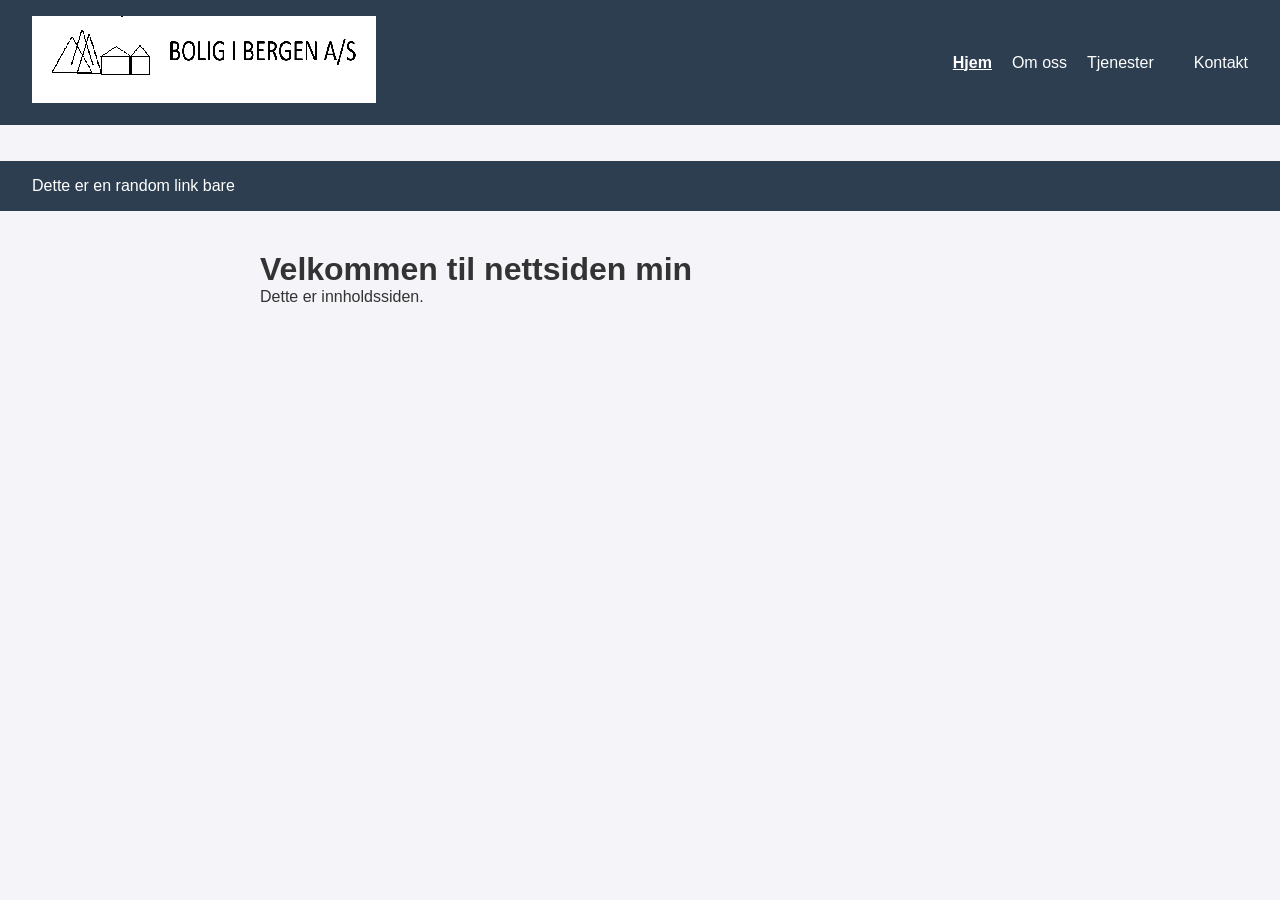
<file: index.html>
<!DOCTYPE html>
<html lang="no">
<head>
    <meta charset="UTF-8">
    <meta name="viewport" content="width=device-width, initial-scale=1.0">
    <title>Min Nettside</title>
    <link rel="stylesheet" href="style.css">
</head>
<body>
	
<header class="navbar">
        <div class="logo"><img src="logo.png">
</div>


        <nav>
            <ul class="nav-links">
                <li><b><u>Hjem</u></b></li>
                <li><a href="om-oss.html">Om oss</a></li>
                <li><a href="tjenester.html">Tjenester</></li>
                <li><a href="kontaktoss.html">Kontakt</a></li>
            </ul>
        </nav>
    </header>




<br>
<br>
<header class="navbar"> 
<ul class="nav-links">
<li><a href= "#"> Dette er en random link bare</a></li>

    </header>

    <main class="content">
        <h1>Velkommen til nettsiden min</h1>
        <p>Dette er innholdssiden.</p> 
    </main>


</body>
</html>
</file>
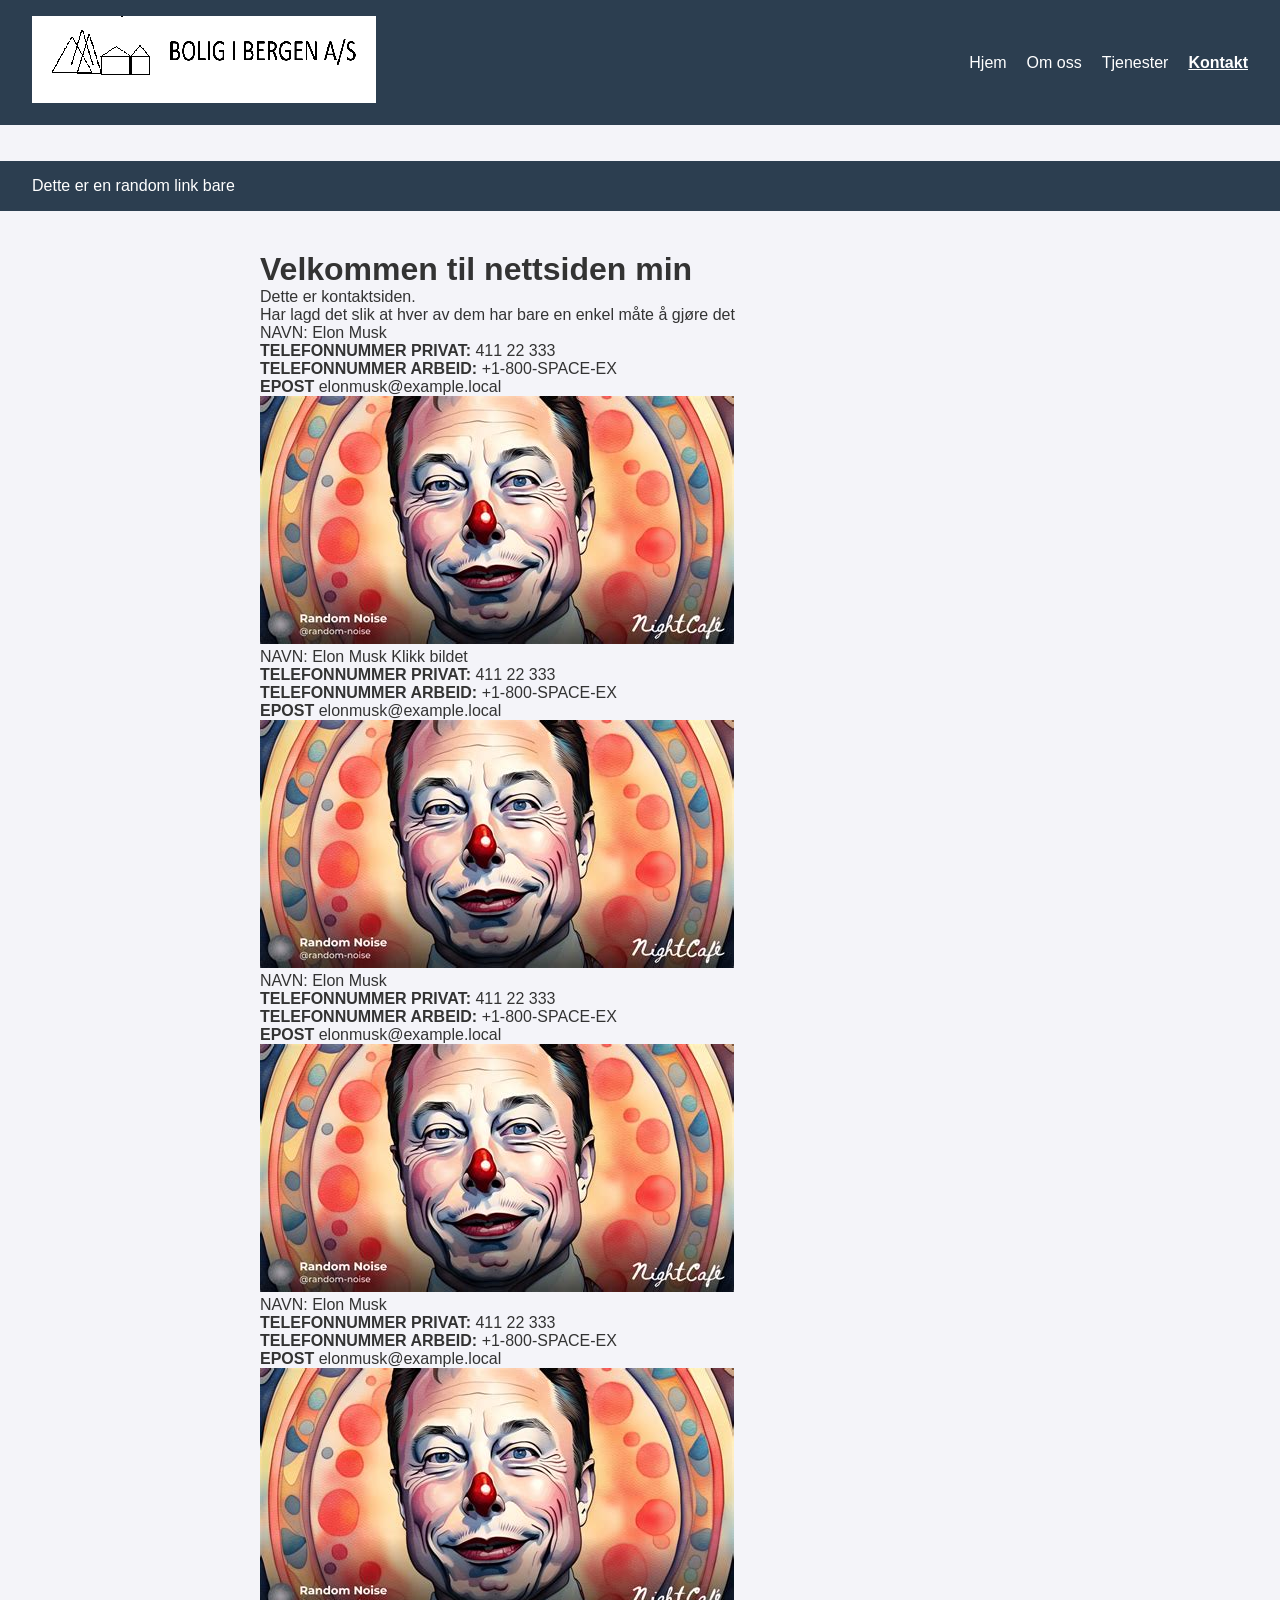
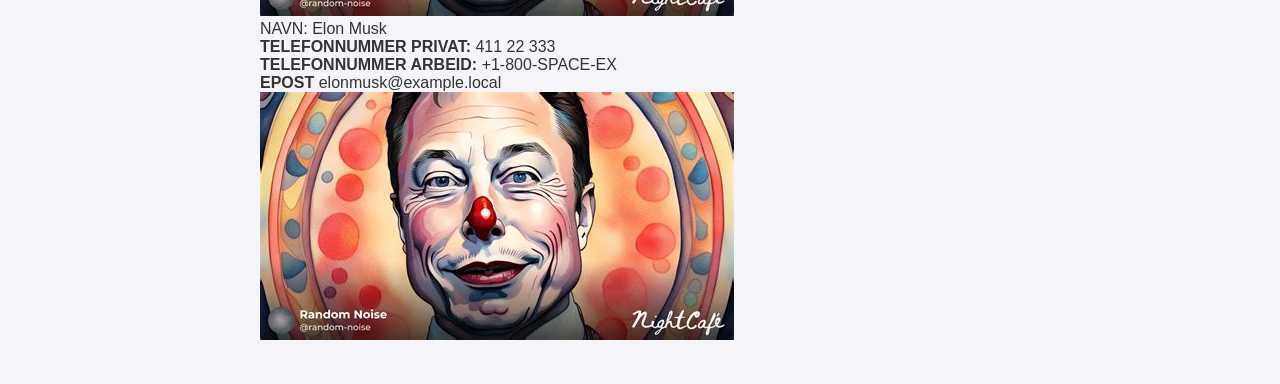
<file: kontaktoss.html>
<!DOCTYPE html>
<html lang="no">
<head>
    <meta charset="UTF-8">
    <meta name="viewport" content="width=device-width, initial-scale=1.0">
    <title>Min Nettside</title>
    <link rel="stylesheet" href="style.css">
</head>
<body>
<header class="navbar">
        <div class="logo"><img src="logo.png">
</div>
        <nav>
            <ul class="nav-links">
                <li><a href="index.html">Hjem</a></li>
                <li><a href="om-oss.html">Om oss</a></li>
                <li><a href="tjenester.html">Tjenester</a></li>
                <li><b><u>Kontakt</u></b></li>
            </ul>
        </nav>
    </header>




<br>
<br>
<header class="navbar"> 
<ul class="nav-links">
<li><a href= "#"> Dette er en random link bare</a></li>

    </header>

    <main class="content">
        <h1>Velkommen til nettsiden min</h1>
        <p>Dette er kontaktsiden.</p>
        <p>Har lagd det slik at hver av dem har bare en enkel måte å gjøre det</p>
        
        <h2></h2>
        <p <a>NAVN: Elon Musk  </a>
        <p> <b>TELEFONNUMMER PRIVAT: </b> 411 22 333 </p>
		<p> <b>TELEFONNUMMER ARBEID: </b> +1-800-SPACE-EX </p>
		<p> <b>EPOST</b> elonmusk@example.local</p>
		<img src="elonmusk.jpg"> 
		
		<h2></h2>
        <p <a>NAVN: Elon Musk Klikk bildet </a>
        <p> <b>TELEFONNUMMER PRIVAT: </b> 411 22 333 </p>
		<p> <b>TELEFONNUMMER ARBEID: </b> +1-800-SPACE-EX </p>
		<p> <b>EPOST</b> elonmusk@example.local</p>
		
		<a href="kontaktoss/elonmusk.html">
    <img src="elonmusk.jpg" alt="Description of image">
</a>
		
		
		
		<h2></h2>
        <p <a>NAVN: Elon Musk  </a>
        <p> <b>TELEFONNUMMER PRIVAT: </b> 411 22 333 </p>
		<p> <b>TELEFONNUMMER ARBEID: </b> +1-800-SPACE-EX </p>
		<p> <b>EPOST</b> elonmusk@example.local</p>
		<img src="elonmusk.jpg"> 
		
		<h2></h2>
        <p <a>NAVN: Elon Musk  </a>
        <p> <b>TELEFONNUMMER PRIVAT: </b> 411 22 333 </p>
		<p> <b>TELEFONNUMMER ARBEID: </b> +1-800-SPACE-EX </p>
		<p> <b>EPOST</b> elonmusk@example.local</p>
		<img src="elonmusk.jpg"> 
		
		<h2></h2>
        <p <a>NAVN: Elon Musk  </a>
        <p> <b>TELEFONNUMMER PRIVAT: </b> 411 22 333 </p>
		<p> <b>TELEFONNUMMER ARBEID: </b> +1-800-SPACE-EX </p>
		<p> <b>EPOST</b> elonmusk@example.local</p>
		<img src="elonmusk.jpg"> 
		
		
		
		
    </main>


</body>
</html>
</file>
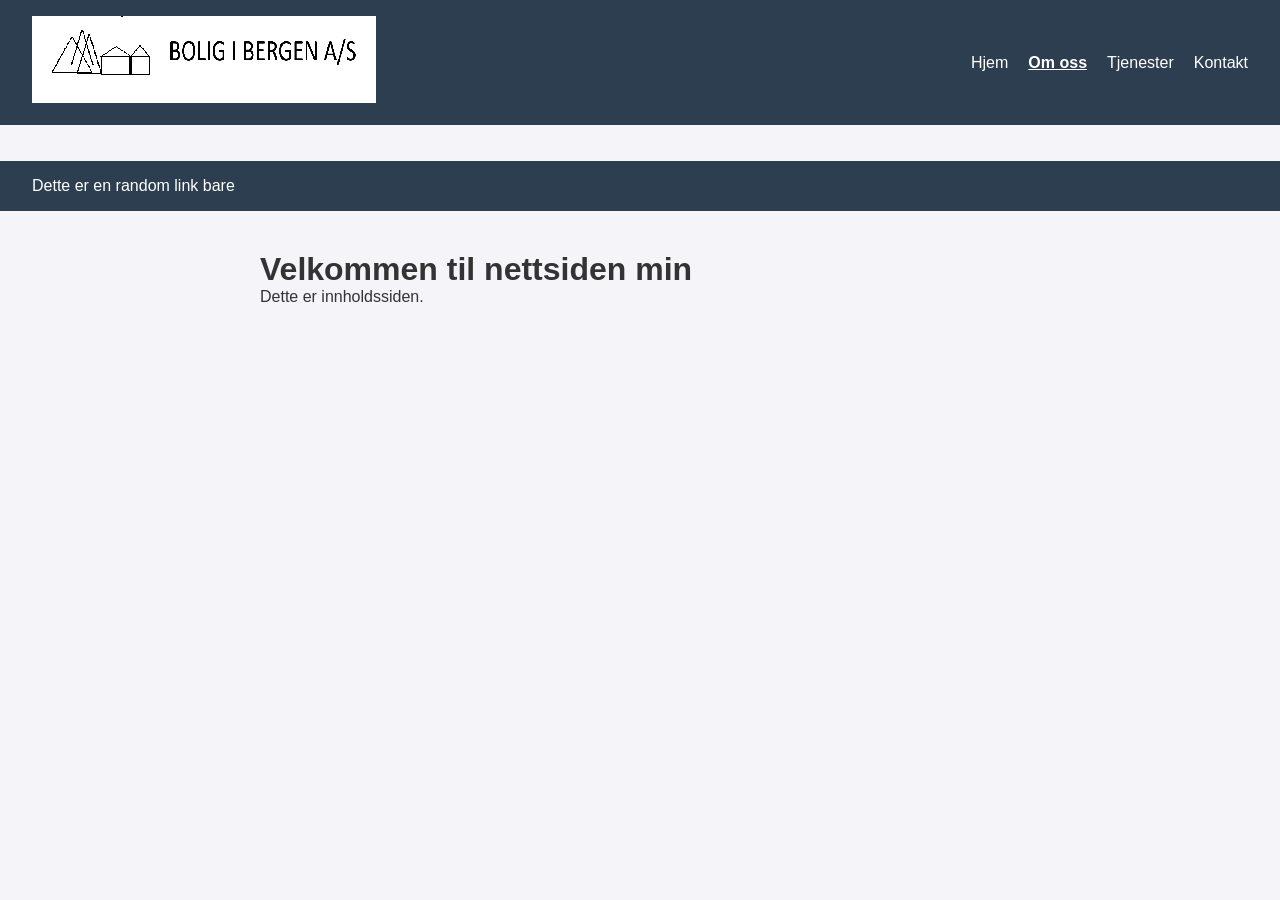
<file: om-oss.html>
<!DOCTYPE html>
<html lang="no">
<head>
    <meta charset="UTF-8">
    <meta name="viewport" content="width=device-width, initial-scale=1.0">
    <title>Min Nettside</title>
    <link rel="stylesheet" href="style.css">
</head>
<body>

<header class="navbar">
        <div class="logo"><img src="logo.png">
</div>
        <nav>
            <ul class="nav-links">
                <li><a href="index.html">Hjem</a></li>
                <li><b><u>Om oss</u></b></li>
                <li><a href="tjenester.html">Tjenester</a></li>
                <li><a href="kontaktoss.html">Kontakt</a></li>
            </ul>
        </nav>
    </header>



<br>
<br>
<header class="navbar"> 
<ul class="nav-links">
<li><a href= "#"> Dette er en random link bare</a></li>

    </header>





    <main class="content">
        <h1>Velkommen til nettsiden min</h1>
        <p>Dette er innholdssiden.</p> 
    </main>


</body>
</html>
</file>
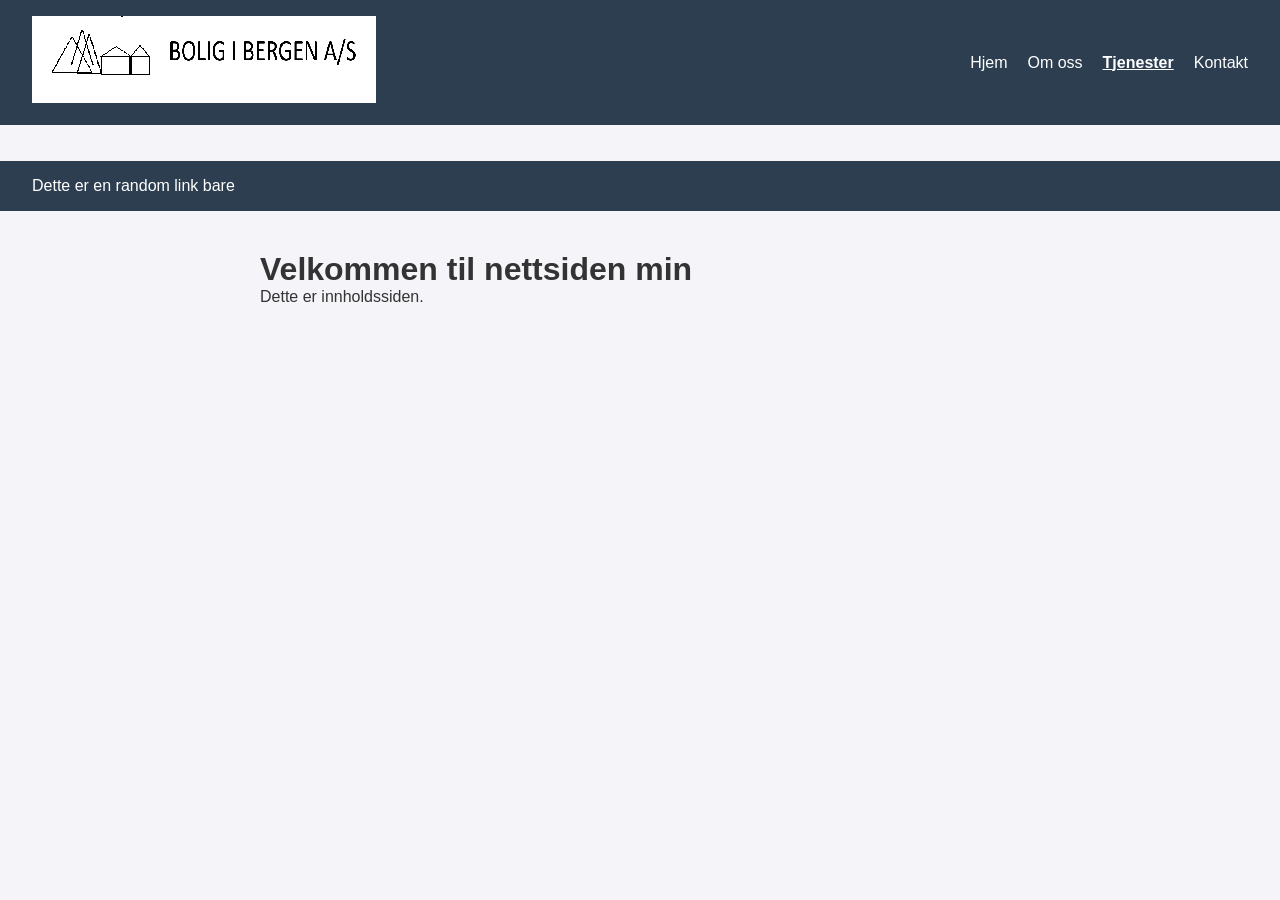
<file: tjenester.html>
<!DOCTYPE html>
<html lang="no">
<head>
    <meta charset="UTF-8">
    <meta name="viewport" content="width=device-width, initial-scale=1.0">
    <title>Min Nettside</title>
    <link rel="stylesheet" href="style.css">
</head>
<body>
<header class="navbar">
        <div class="logo"><img src="logo.png">
</div>
        <nav>
            <ul class="nav-links">
                <li><a href="index.html">Hjem</a></li>
                <li><a href="om-oss.html">Om oss</a></li>
                <li><b><u>Tjenester</u></b></li>
                <li><a href="kontaktoss.html">Kontakt</a></li>
            </ul>
        </nav>
    </header>




<br>
<br>
<header class="navbar"> 
<ul class="nav-links">
<li><a href= "#"> Dette er en random link bare</a></li>

    </header>

    <main class="content">
        <h1>Velkommen til nettsiden min</h1>
        <p>Dette er innholdssiden.</p> 
    </main>


</body>
</html>
</file>
<file: style.css>
/* Nullstill standardmarger og-padding */
* {
    margin: 0;
    padding: 0;
    box-sizing: border-box;
}

body {
    font-family: Arial, sans-serif;
    background-color: #f4f4f9;
    color: #333;
}

/* Topplinje / Menybar */
.navbar {
    display: flex;
    justify-content: space-between;
    align-items: center;
    background-color: #2c3e50;
    color: #fff;
    padding: 1rem 2rem;
    position: sticky;
    top: 0;
    width: 100%;
    z-index: 1000;
}

.logo {
    font-size: 1.5rem;
    font-weight: bold;
}

/* Liste med menylenker */
.nav-links {
    list-style: none;
    display: flex;
    gap: 20px;
}

.nav-links a {
    color: #fff;
    text-decoration: none;
    font-size: 1rem;
    transition: color 0.3s ease;
}

.nav-links a:hover {
    color: #1abc9c;
}

/* Hovedinnhold */
.content {
    padding: 40px 20px;
    max-width: 800px;
    margin: 0 auto;
}
</file>
